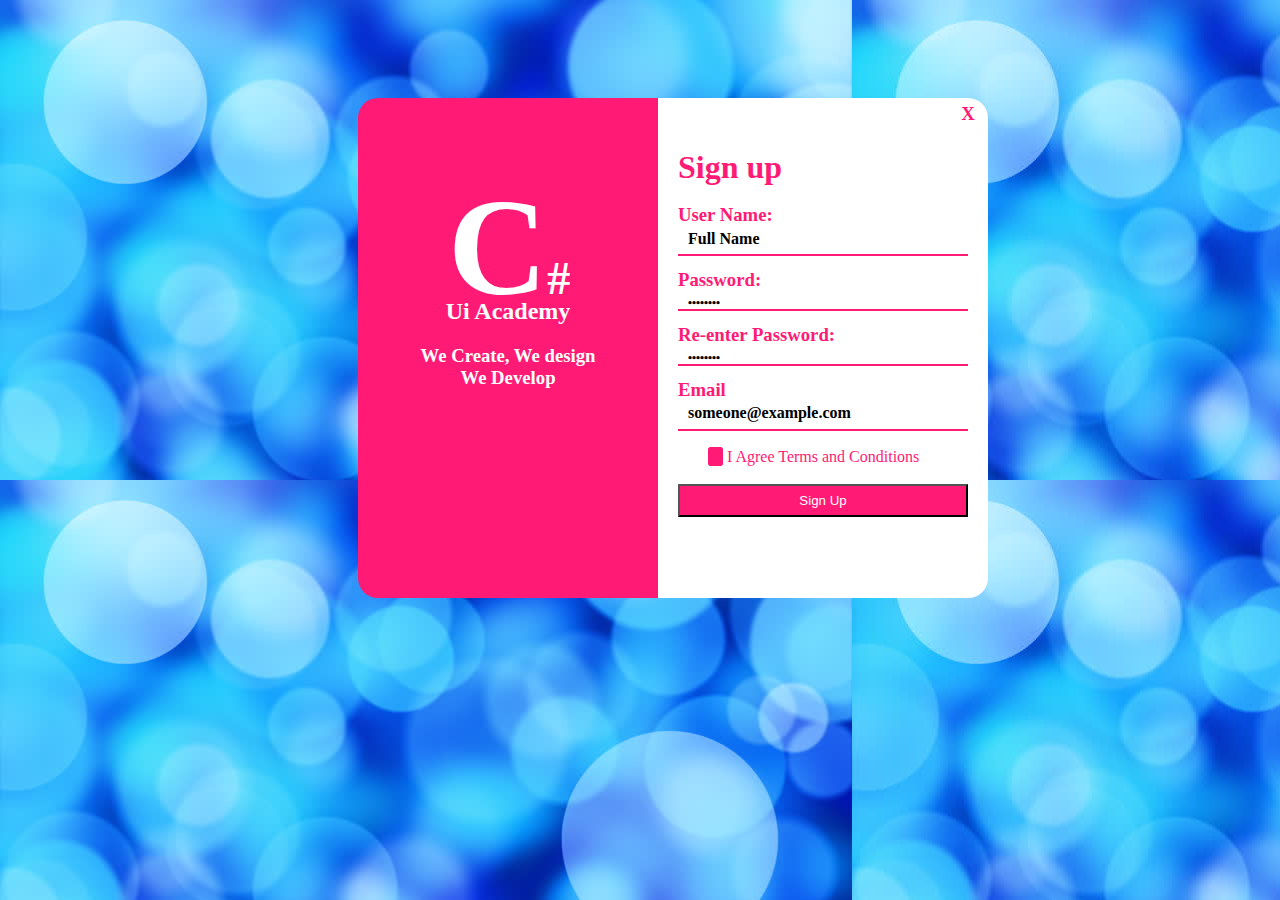
<file: C-sharp/C-sharp.html>
<!DOCTYPE html>
<html lang="en">
<head>
  <meta charset="UTF-8">
  <meta name="viewport" content="width=device-width, initial-scale=1.0">
  <meta http-equiv="X-UA-Compatible" content="ie=edge">
  <link href="https://fonts.googleapis.com/css?family=Luckiest+Guy" rel="stylesheet">
  <title>C-sharp</title>
  <style>
  body{
    background-image: url(blue.jpg);
  }
    #c-sharp{
        width: 300px;
        height: 500px;
        background-color:#ff1a75;
        border-top-left-radius: 20px;
        border-bottom-left-radius: 20px;
        margin-left: 350px;
        margin-top: 90px;
        position: absolute;
      }
       #sign-up{
         width: 330px;
         height: 500px;
        background-color: white;
        border-top-right-radius: 20px;
        border-bottom-right-radius: 20px;
        margin-left: 650px;
        margin-top: 90px;
        position: absolute;
      }
      h1{
        color: white;
         margin-top: 70px;
        margin-left: 90px;
      font-family: 'Bevan', cursive;
      }
      h2{
        color: white;
        text-align: center;
        margin-top: -50px;
      }
      h3{
        color: white;
        text-align: center;
      }
      #cross{
        color:#ff1a75;
        margin-top: 0px;
    margin-left: 290px;
    padding: 5px;
      }
      #acces{
        color:#ff1a75;
        margin-left: 20px;
        margin-top: 5px;
      }
      .box2{
        color: #ff1a75;
       text-align: left;
        margin-left: 20px;
        margin-top: -3px;
      }
      #flex{
        display: flex;
        flex-direction: column;
      }
      .line{
        width: 290px;
        height: 2px;
        background-color: #ff1a75;
        margin-left: 20px;
        margin-top: -15px;
      }
      h4{
        margin-top: -15px;
        margin-left: 30px;
      }
      #point{
        margin-top: -20px;
        font-weight: 1000;
        margin-left: 30px;
      }
      input{
      display: none;
      }
      input:checked+.checked{
      background-color: #ff1a75;
      color: white;
    }

      input:checked+.checked::after{
    content: "\2713"
  }
  .checked::after{
    content: "\2713"}
.checked{
  background-color: #ff1a75;
  color:#ff1a75;
  border: 1px solid #ff1a75;
  margin-left: 50px;
  border-radius: 3px;
}
  input:checked+.checked+.uncheked{
display: none;
    }
      span{
        color: #ff1a75;
      }
      button{
        background-color: #ff1a75;
        color: white;
        padding: 7px;
        margin-left: 20px;
        width: 290px;
      }
  </style>
</head>
<body>
  <div id="c-sharp">
    <h1><big><big><big><big><big><big><big><big>C</big></big></big></big></big></big></big></big><big><big>#</big></big></h1>
    <h2>Ui Academy</h2>
    <h3>We Create, We design <br> We Develop</h3>
  </div>
  <div id="sign-up">
    <h3 id="cross">X<h3>
      <h1 id="acces">Sign up</h1>
      <div id="flex">
        <h3 class="box2">User Name:</h3>
        <h4>Full Name</h4>
        <p class="line"></p>
        <h3 class="box2">Password:</h3>
        <p id="point">........</p>
        <p class="line"></p>
        <h3 class="box2">Re-enter Password:</h3>
        <p id="point">........</p>
        <p class="line"></p>
        <h3 class="box2">Email</h3>
        <h4>someone@example.com</h4>
        <p class="line"></p>
      </div>
      <label>
        <input type="checkbox"><span class="checked"></span></span> <span>I Agree Terms and Conditions </span>
      </label><br><br>
      <button type="button" name="button">Sign Up</button>
  </div>
</body>
</html>
</file>
